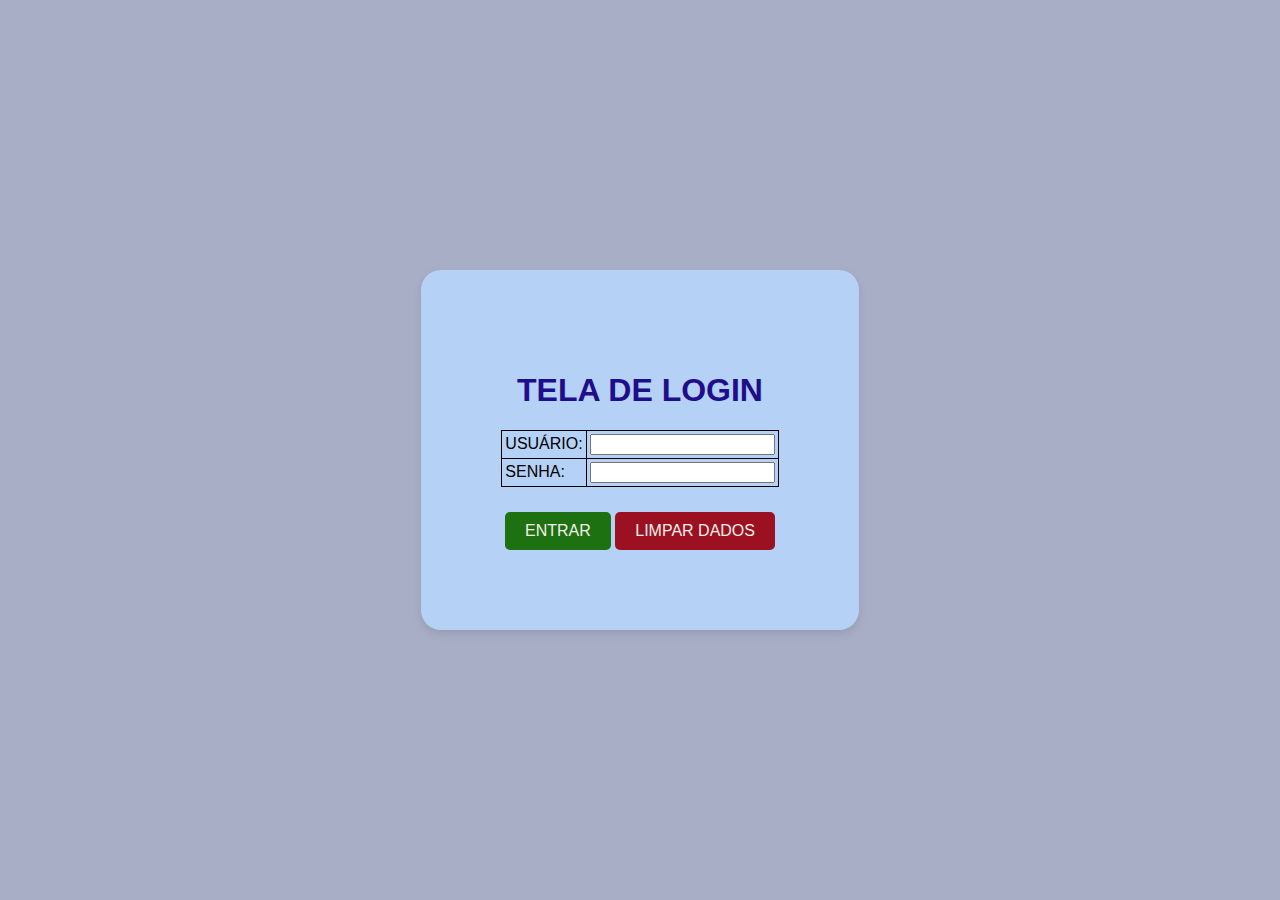
<file: index.html>
<!DOCTYPE html>
<html lang="pt-BR">
<head>
  <meta charset="UTF-8">
  <meta name="viewport" content="width=device-width, initial-scale=1.0">
  <title>...:LOGIN:...</title>
  <link rel="stylesheet" href="css/style.css">
</head>
<!-- ARQUIVO COM AS FUNCOES-->
<script language="javascript" src="funcoes/validacaoCampos.js"></script>
<script language="javascript" src="funcoes/recebeValores.js"></script>
<body>
    <!-- INICIO DA BODY-->

  <div class="container">
    <h1>TELA DE LOGIN</h1>

    <!-- FORMULARIO-->
    <form method="post" action="home.php" class="formulario" id="formulario" onsubmit="return validacao(this)">
      <table>
        <tbody>
          <tr>
            <td>USUÁRIO:</td>
            <td><input class="usuario" type="text" id="usuario" name="usuario" onkeyup="this.value = this.value.toUpperCase()"></td>
          </tr>
          <tr>
            <td>SENHA:</td>
            <td><input class="senha" type="password" id="senha" name="senha"></td>
          </tr>
        </tbody>
      </table>
      <button class="bt-entrar" type="submit" id="bt-entrar" >ENTRAR</button>
      <button class="bt-limpar" type="reset">LIMPAR DADOS</button>

    </form>
  </div>


<script>
  // SALVAR E ENVIAR DADOS PARA OUTRA PÁGINA
 


</script>
  
</body>
</html>
</file>
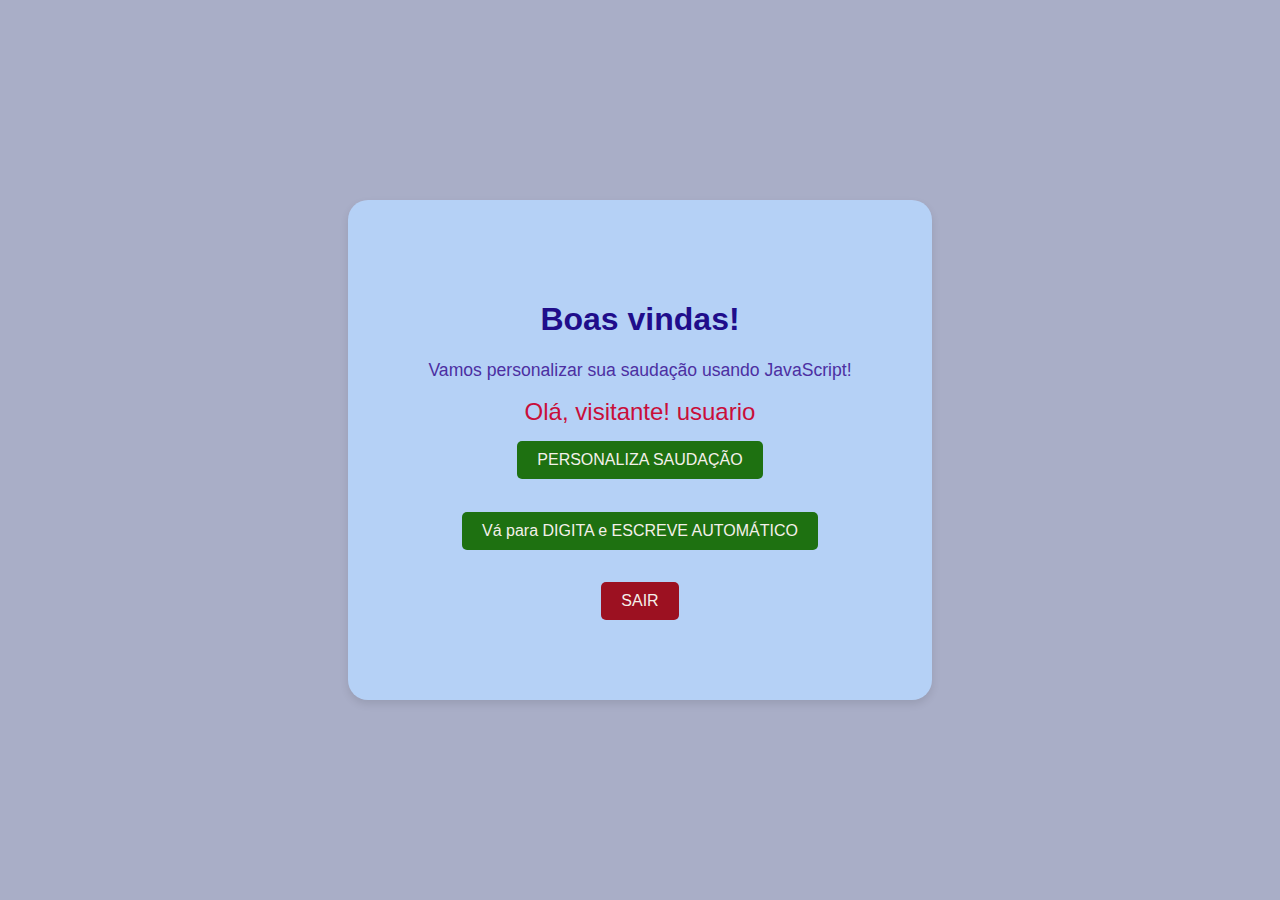
<file: home.html>
<!DOCTYPE html>
<html lang="pt-BR">
<head>
  <meta charset="UTF-8">
  <meta name="viewport" content="width=device-width, initial-scale=1.0">
  <title>Página inicial</title>
  <link rel="stylesheet" href="css/style.css">
</head>
<script language="javascript" src="funcoes/recebeValores.js"></script>
<body>


  <div class="container">
    <h1>Boas vindas!</h1>
    <p>Vamos personalizar sua saudação usando JavaScript!</p>
    <div class="saudacao" id="mensagemSaudacao">Olá, visitante! usuario </div>
 
    
    <button class="bt-entrar" onclick="mudarNome()">PERSONALIZA SAUDAÇÃO </button> </p>
    <a href="mostraOqueDigitou.html"><button class="bt-entrar">Vá para DIGITA e ESCREVE AUTOMÁTICO </button></a> </p>
    <button class="bt-limpar" onclick="window.location.href='index.html'">SAIR</button>
  </div>
  
  <script> 
      //funcao
    function mudarNome(){
      // Declaracao de variavel
        let nome = "LUCAS, SEJA BEM-VINDO"
        document.getElementById("mensagemSaudacao").textContent = "OLÁ, " + nome
    }

    

        


  </script>
</body>
</html>
</file>
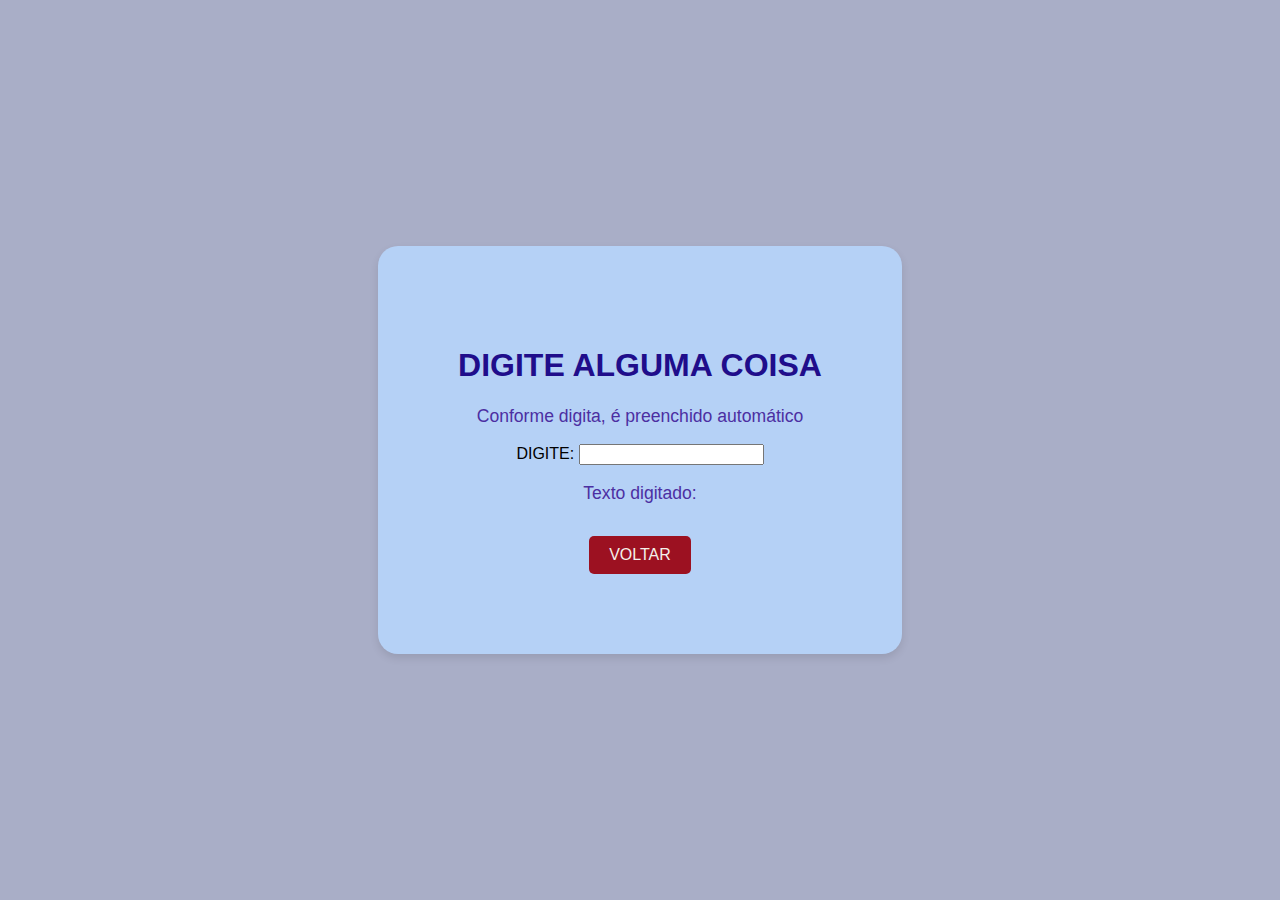
<file: mostraOqueDigitou.html>
<!DOCTYPE html>
<html lang="pt-BR">
<head>
  <meta charset="UTF-8">
  <meta name="viewport" content="width=device-width, initial-scale=1.0">
  <title>Digita e Mostra</title>
  <link rel="stylesheet" href="css/style.css">
</head>
<script language="javascript" src="funcoes/recebeValores.js"></script>
<body>


  <div class="container">
    <h1>DIGITE ALGUMA COISA</h1>
    <p>Conforme digita, é preenchido automático</p>


          <!-- CHAMA A FUNCAO  onkeyup="recebeTexto() -->
    DIGITE: <input type="text" name="texto" id="texto" onkeyup="recebeTexto()">
 
    
      <!-- ESCREVE O TEXTO DIGITADO NA VARIAVEL  textoDigitado -->
      <p>Texto digitado: <span id="textoDigitado"></span> </p>

    <p></p><button class="bt-limpar" onclick="window.location.href='home.html'">VOLTAR</button>
  </div>


</body>
</html>
</file>
<file: css/style.css>
body {
    font-family: Arial, sans-serif;
    display: flex;
    justify-content: center;
    align-items: center;
    height: 100vh;
    margin: 0;
    background-color: #a9aec7;
}
.container {
    text-align: center;
    background-color: #b5d1f6;
    padding: 80px;
    border-radius: 20px;
    box-shadow: 0 4px 8px rgba(0, 0, 0, 0.1);
}
h1 {
    color: #200d8b;
}
p {
    color: #4c2fa2;
    font-size: 1.1em;
}
.saudacao {
    font-size: 1.5em;
    color: #c90e3a;
    margin-top: 10px;
}



/* BOTOES */

.bt-entrar{
    background-color: #1e7111;
    color: #F4F0EA;
    padding: 10px 20px;
    border: none;
    border-radius: 5px;
    cursor: pointer;
    font-size: 1em;
    margin-top: 15px;
}

.bt-entrar:hover {
    background-color: #0d5b88;
}

.bt-limpar{
    background-color: #9c1121;
    color: #F4F0EA;
    padding: 10px 20px;
    border: none;
    border-radius: 5px;
    cursor: pointer;
    font-size: 1em;
    margin-top: 15px;
}

.bt-limpar:hover {
    background-color: #d99815;
}



/* TABELA */

table {
  width: 100%;
  border-collapse: collapse; /* Unifica as bordas */
  margin-bottom: 10px;
}

th, td {
  border: 1px solid black;
  padding: 3px;
  text-align: left;
}

th {
  background-color: #f2f2f2;
}
</file>
